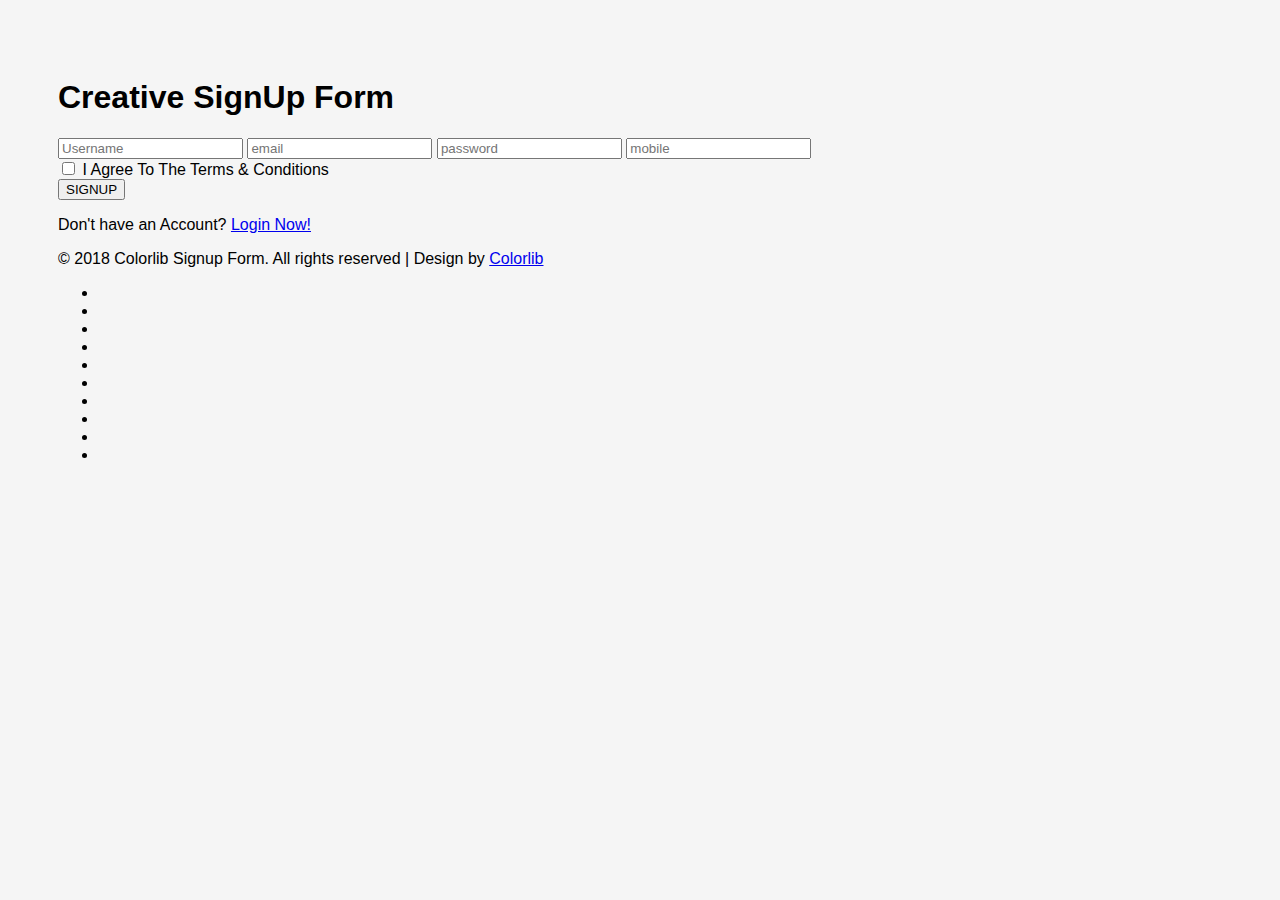
<file: index.html>
<!DOCTYPE html>
<html lang="en">

<head>
    <meta charset="UTF-8" />
    <meta name="viewport" content="width=device-width, initial-scale=1.0" />
    <title>Register</title>
    <link rel="stylesheet" href="login.css" />
</head>

<body>
    <div class="main-w3layouts wrapper">
		<h1>Creative SignUp Form</h1>
		<div class="main-agileinfo">
			<div class="agileits-top">
				<form action="login.php" method="post">
					<input class="text" type="text" name="username" placeholder="Username" required="">
					<input class="text email" type="email" name="email" placeholder="email" required="">
					<input class="text" type="password" name="password" placeholder="password" required="">
					<input class="text" type="number" name="mobile"placeholder="mobile" required="">
					<div class="wthree-text">
						<label class="anim">
							<input type="checkbox" class="checkbox" required="">
							<span>I Agree To The Terms & Conditions</span>
						</label>
						<div class="clear"> </div>
					</div>
					<input type="submit" value="SIGNUP">
				</form>
				<p>Don't have an Account? <a href="#"> Login Now!</a></p>
			</div>
		</div>
		<!-- copyright -->
		<div class="colorlibcopy-agile">
			<p>© 2018 Colorlib Signup Form. All rights reserved | Design by <a href="https://colorlib.com/" target="_blank">Colorlib</a></p>
		</div>
		<!-- //copyright -->
		<ul class="colorlib-bubbles">
			<li></li>
			<li></li>
			<li></li>
			<li></li>
			<li></li>
			<li></li>
			<li></li>
			<li></li>
			<li></li>
			<li></li>
		</ul>
	</div>
	
</body>

</html>
</file>
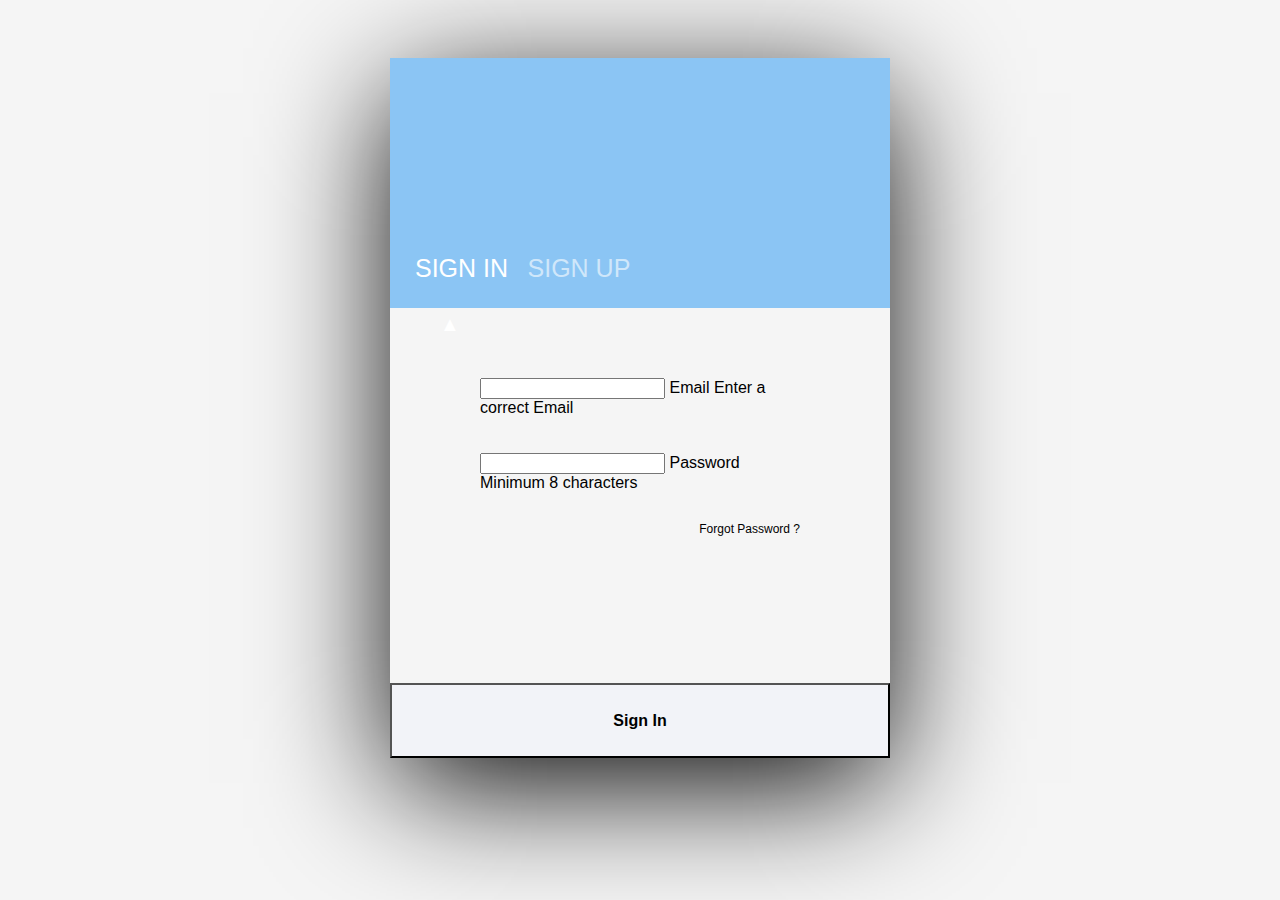
<file: login.html>
<!DOCTYPE html>
<html lang="en">

<head>
    <meta charset="UTF-8" />
    <meta name="viewport" content="width=<device-width>, initial-scale=1.0" />
    <title>Login</title>
    <link rel="stylesheet" href="login.css" />
</head>

<body>

    <body>
        <div class="signin">
            <div class="back-img">
                <div class="sign-in-text">
                    <h2 class="active">Sign In</h2>
                    <h2 class="nonactive">Sign Up</h2>
                </div>
                <!--/.sign-in-text-->
                <div class="layer"></div>
                <!--/.layer-->
                <p class="point">&#9650;</p>
            </div>
            <!--/.back-img-->
            <div class="form-section">
                <form action="#">
                    <!--Email-->
                    <div class="mdl-textfield mdl-js-textfield mdl-textfield--floating-label">
                        <input class="mdl-textfield__input" type="email" id="sample3" />
                        <label class="mdl-textfield__label" for="sample3">Email</label>
                        <span class="mdl-textfield__error">Enter a correct Email</span>
                    </div>
                    <br />
                    <br />
                    <!--Password-->
                    <div class="mdl-textfield mdl-js-textfield mdl-textfield--floating-label">
                        <input pattern=".{8,}" class="mdl-textfield__input" type="password" id="sample3" />
                        <label class="mdl-textfield__label" for="sample3">Password</label>
                        <span class="mdl-textfield__error">Minimum 8 characters</span>
                    </div>
                    <br />
                    <p class="forgot-text"><a href="#">Forgot Password ?</a></p>
                    <!--CheckBox-->
                    <!--<label class="mdl-checkbox mdl-js-checkbox mdl-js-ripple-effect" for="checkbox-1">
                        <input type="checkbox" id="checkbox-1" class="mdl-checkbox__input" checked />
                        <span class="keep-text mdl-checkbox__label">Keep me Signed In</span>_-->
                    </label>
                </form>
            </div>
            <!--/.form-section-->

            <button
                class="sign-in-btn mdl-button mdl-js-ripple-effect mdl-js-button mdl-button--raised mdl-button--colored">
                Sign In</button><!--/button-->
        </div>
        <!--/.signin-->
    </body>
</body>

</html>
</file>
<file: login.css>
body {
    padding: 50px;
    font-family: "Roboto", sans-serif;
    background-color: #f5f5f5;
}

/*Sign In Form*/
.signin {
    position: relative;
    height: 700px;
    width: 500px;
    margin: auto;
    box-shadow: 0px 30px 125px -5px #000;
}

/*Background Img*/
.back-img {
    position: relative;
    width: 100%;
    height: 250px;
    background: url("https://www.omnihotels.com/-/media/images/hotels/nycber/destinations/nyc-aerial-skyline.jpg?h=660&la=en&w=1170") no-repeat center center;
    background-size: cover;
}

.layer {
    background-color: rgba(33, 150, 243, 0.5);
    position: absolute;
    top: 0;
    left: 0;
    width: 100%;
    height: 100%;
}

.active {
    padding-left: 25px;
    color: #fff;
}

.nonactive {
    color: rgba(255, 255, 255, 0.6);
}

.sign-in-text {
    top: 175px;
    position: absolute;
    z-index: 1;
}

h2 {
    padding-left: 15px;
    font-size: 25px;
    text-transform: uppercase;
    display: inline-block;
    font-weight: 300;
}

.point {
    position: absolute;
    z-index: 1;
    color: #fff;
    top: 235px;
    padding-left: 50px;
    font-size: 20px;
}

/*form-section*/
.form-section {
    padding: 70px 90px 70px 90px;
}

.keep-text {
    font-size: 15px;
    color: #bdbdbd;
}

.forgot-text {
    font-size: 12px;
    color: #bdbdbd;
    text-align: right;
}

/*sign-in-btn*/
.sign-in-btn {
    font-weight: 600;
    font-size: medium;
    width: 100%;
    height: 75px;
    position: absolute;
    bottom: 0;
    border-radius: 0px;
    background-color: rgb(242, 243, 248);
}
.sign-in-btn:hover {
    background-color: rgb(123, 201, 224);
}
.forgot-text a {
    color: #000;
    text-decoration: none;
}
.forgot-text a:hover{
    color: #0f77cc;
    font-size: medium;
}
</file>
